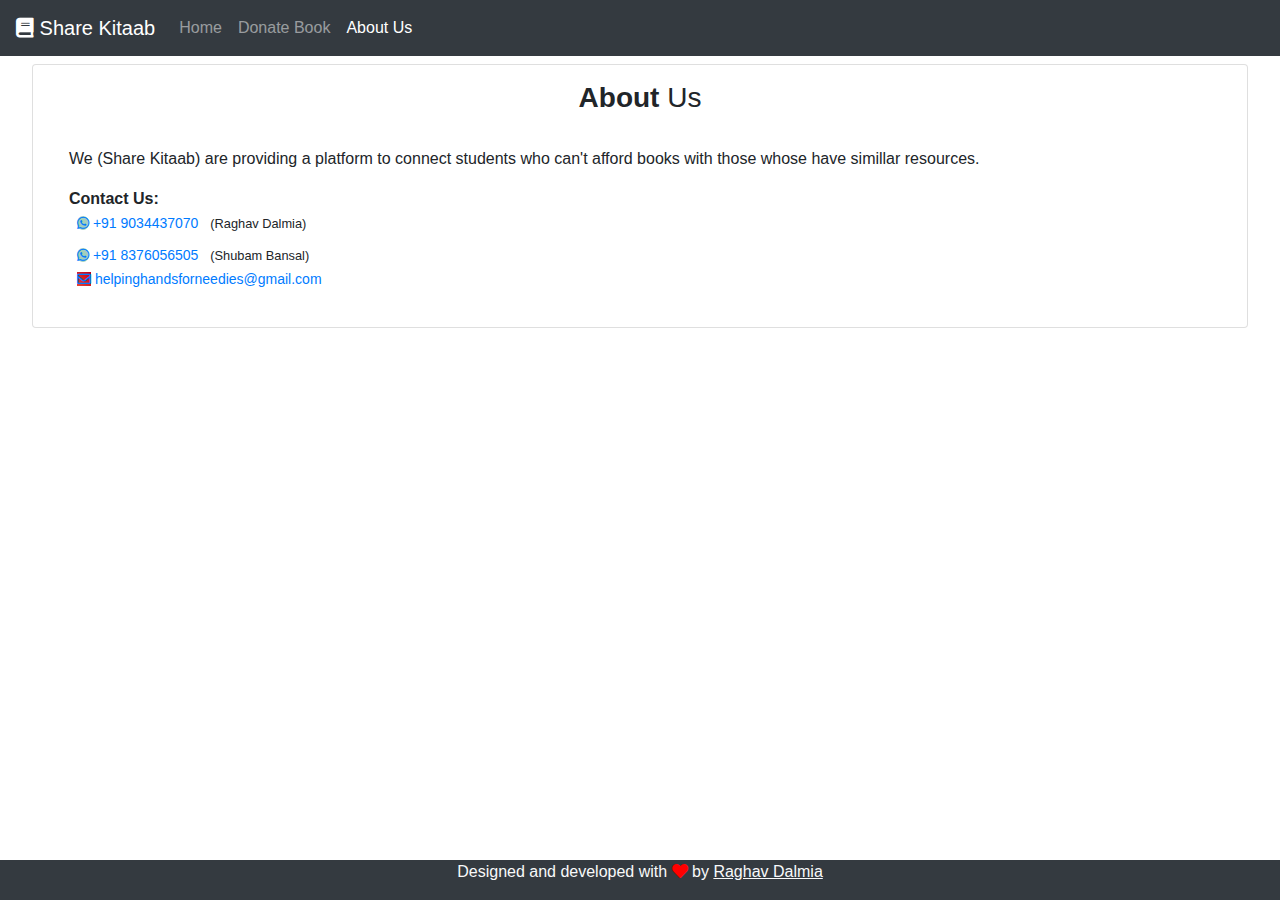
<file: templates/about_us.html>
<!DOCTYPE html>
<html lang="en">
    <head>
        <meta charset="UTF-8">
        <meta name="viewport" content="width=device-width, initial-scale=1.0">
        <title> Share Kitab </title>
        <link rel="shortcut icon" href="{{ url_for('static', filename='favicon.ico') }}">

        <!-- bootstrap dependencies -->
        <link rel="stylesheet" href="https://maxcdn.bootstrapcdn.com/bootstrap/4.0.0/css/bootstrap.min.css" integrity="sha384-Gn5384xqQ1aoWXA+058RXPxPg6fy4IWvTNh0E263XmFcJlSAwiGgFAW/dAiS6JXm" crossorigin="anonymous">
        <script src="https://code.jquery.com/jquery-3.2.1.slim.min.js" integrity="sha384-KJ3o2DKtIkvYIK3UENzmM7KCkRr/rE9/Qpg6aAZGJwFDMVNA/GpGFF93hXpG5KkN" crossorigin="anonymous"></script>
        <script src="https://cdnjs.cloudflare.com/ajax/libs/popper.js/1.12.9/umd/popper.min.js" integrity="sha384-ApNbgh9B+Y1QKtv3Rn7W3mgPxhU9K/ScQsAP7hUibX39j7fakFPskvXusvfa0b4Q" crossorigin="anonymous"></script>
        <script src="https://maxcdn.bootstrapcdn.com/bootstrap/4.0.0/js/bootstrap.min.js" integrity="sha384-JZR6Spejh4U02d8jOt6vLEHfe/JQGiRRSQQxSfFWpi1MquVdAyjUar5+76PVCmYl" crossorigin="anonymous"></script>


      <!-- fontawesome dependencies -->
      <link rel="stylesheet" href="https://cdnjs.cloudflare.com/ajax/libs/font-awesome/5.12.1/css/all.min.css"/>
		
    <link rel="stylesheet" href="../static/about_us.css">

    </head>
    <body>
      <nav class="navbar sticky-top navbar-expand-md bg-dark navbar-dark">
              <!-- Brand -->
              <a class="navbar-brand" href="/"> <span><i class="fa fa-book" aria-hidden="true"></i></span> Share Kitaab</a>
            
              <!-- Toggler/collapsibe Button -->
              <button class="navbar-toggler" type="button" data-toggle="collapse" data-target="#collapsibleNavbar">
                <span class="navbar-toggler-icon"></span>
              </button>
            
              <!-- Navbar links -->
              <div class="collapse navbar-collapse" id="collapsibleNavbar">
                <ul class="navbar-nav">
                  <li class="nav-item">
                      <a class="nav-link" href="/">Home</a>
                    </li>
                    <li class="nav-item">
                      <a class="nav-link" href="/donate-book">Donate Book</a>
                    </li>
                    <li class="nav-item active">
                      <a class="nav-link" href="about-us">About Us</a>
                    </li>
                </ul>
              </div>
          </nav>

          <div class="card mx-auto mt-2 p-3 mb-5" style="width: 95%;">
            <h3 class="card-title text-center"><strong>About</strong> Us</h3>
            <div class="card-body">
              <p class="text-justify">We (Share Kitaab) are providing a platform to connect students who can't afford books with those whose have simillar resources.</p>
            <strong>Contact Us:</strong>
            </br>
            <div class="mb-2">
              <a href="https://api.whatsapp.com/send?phone=+919034437070" target="_blank" class="btn-sm" ><i class="fab fa-whatsapp" style="background-color: rgba(25, 135, 84, 0.4); border-radius: 50%;"></i> +91 9034437070 </a>
              <small>(Raghav Dalmia)</small>
            </div>
            <div>
              <a href="https://api.whatsapp.com/send?phone=+918376056505" target="_blank" class="btn-sm" ><i class="fab fa-whatsapp" style="background-color: rgba(25, 135, 84, 0.4); border-radius: 50%;"></i> +91 8376056505 </a>
              <small>(Shubam Bansal)</small>
            </div>
            <div>
              <a href="mailto:helpinghandsforneedies@gmail.com" target="_blank" class="btn-sm" ><i class="far fa-envelope" style="background-image: linear-gradient(45deg,#EA4335,#BB001B);"></i> helpinghandsforneedies@gmail.com </a>
            </div>
            </div>
          </div>

          <div class="fixed-bottom bg-dark sticky-bottom">
              <p class="text-light text-center">Designed and developed with <i class="fas fa-heart blinking"></i> by <a href="https://raghavdalmia.tech/" target="blank" class="text-light"> <u> Raghav Dalmia </u> </a> </p>
          </div>
    </body>
</html>
</file>
<file: static/about_us.css>
.btn{
  background-color: rgba(25, 135, 84, 0.4)!important; 
  border-radius: 50%!important;
}

.fa-heart{
    color: red;
}

.blinking {
    animation: opacity 1s ease-in-out infinite;
    opacity: 1;
}

@keyframes opacity {
  0% {
    opacity: 1;
  }

  50% {
    opacity: 0.4
  }

  100% {
    opacity: 1;
  }
}
</file>
